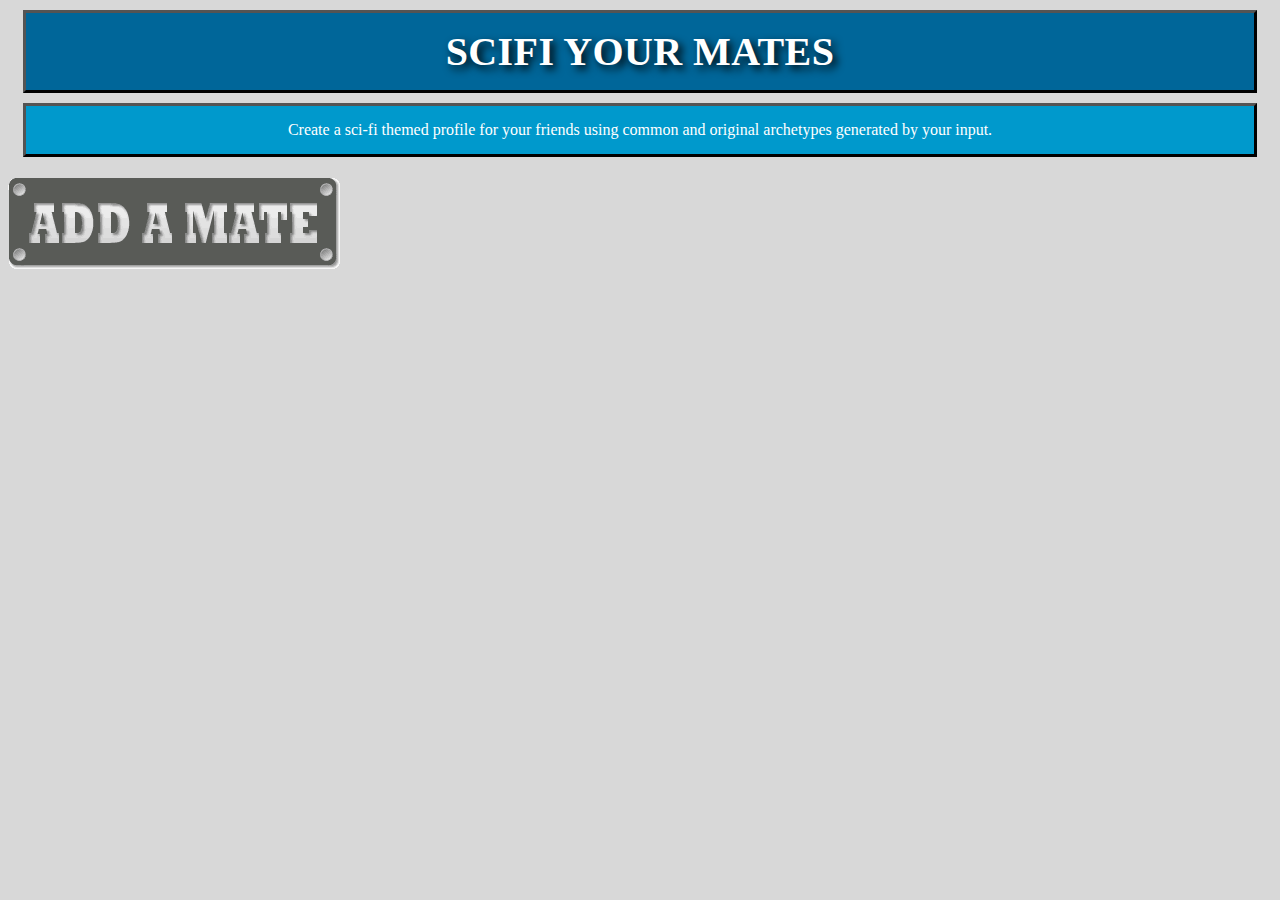
<file: Magee_David_VFW_2/Project3/index.html>
<!DOCTYPE html>
<!-- David Magee, VFW 0512-->
<html>
	<head>
    	<meta charset="utf-8" />
    	<meta name="description" content="First document." />
    	<meta name="keywords" content="mobile development" />
    	<meta name="robots" content="index, follow" />
    	<meta name="viewport" content="width=device-width" />
    	<title> My First HTML Document </title>
    	<link rel="stylesheet" href="style/style.css" />
    	
	</head>
	<body>
		<header>
			<h1>SciFi Your Mates</h1>
		</header>
		<p>Create a sci-fi themed profile for your friends using common and original archetypes generated by your input. </p>
	
	<nav>
		<h2><a href="additem.html"><img src="img/launchButton.gif" align="left" border="0" alt="Add A Mate"></a></h2>
	</nav>
	<script type="text/javascript" src="js/main.js"></script>
	</body>
</html>
</file>
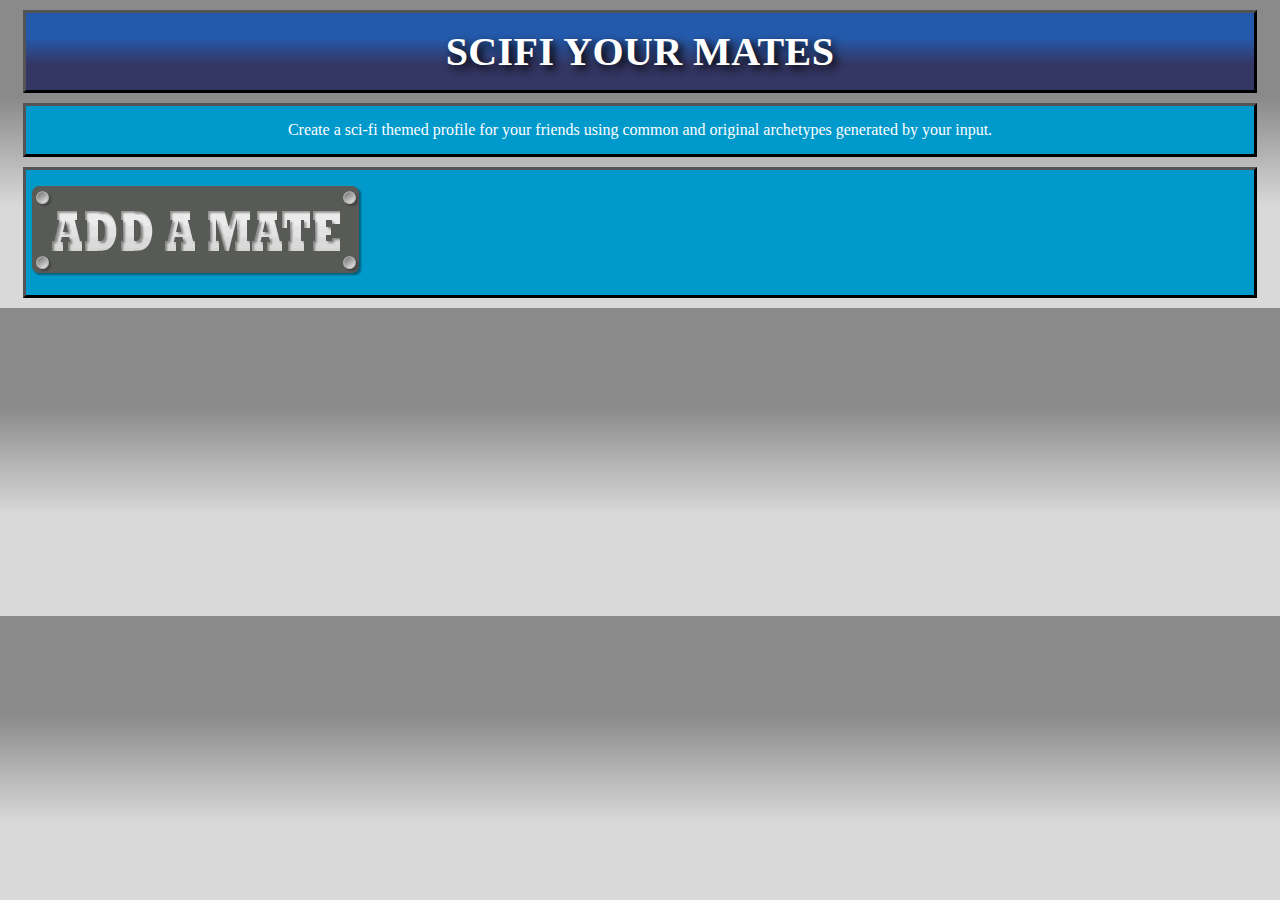
<file: Magee_David_VFW_2/Project4/index.html>
<!DOCTYPE html>
<!-- David Magee, VFW 0512-->
<html>
	<head>
    	<meta charset="utf-8" />
    	<meta name="description" content="First document." />
    	<meta name="keywords" content="mobile development" />
    	<meta name="robots" content="index, follow" />
    	<meta name="viewport" content="width=device-width" />
    	<title> My First HTML Document </title>
    	<link rel="stylesheet" href="style/style.css" />
    	
	</head>
	<body>
		<header>
			<h1>SciFi Your Mates</h1>
		</header>
		<p>Create a sci-fi themed profile for your friends using common and original archetypes generated by your input. </p>
	
	<nav>
		<h2><a href="additem.html"><img id="mainbutton" src="img/mainbutton.gif" align="left" border="0" alt="Add A Mate"></a></h2>
	</nav>
	<script type="text/javascript" src="js/json.js"></script>
	<script type="text/javascript" src="js/main.js"></script>
	</body>
</html>
</file>
<file: Magee_David_VFW_2/Project3/style/style.css>
/* David Magee, VFW 0512*/

body {
	background-color: #D8D8D8;
}

h1 {
	margin: 10px 15px;
	padding: 15px 5px;
	border: 3px outset black;
	color: white;
	font-family: Trebuchet MS, Tahoma, Geneva;
	font-size: 40px;
	text-align: center;
	text-transform: uppercase;
	text-shadow: black 0.1em 0.1em 0.2em;
	letter-spacing: .01em;
	background-color: #006699;
}

p { 
	margin: 10px 15px;
	padding: 15px 5px;
	border: 3px outset black;
	color: white;
	text-align: center;
	font-family: Tahoma, Geneva, Georgia;
	background-color: #0099CC;
}

fieldset {
	color: white;
	margin: 10px 15px;
	padding: 15px 5px;
	border: 3px outset black;
	background-color: #0099CC;
	text-shadow: black 0.1em 0.1em 0.2em;
	
}

label {
	display: block;
}

legend {
	padding: 0px 5px;
	border: 1px solid black;
	font-size: 30px;
	color: black;
	background-color: #F0F0F0;
	text-shadow: white 0.05em 0.05em 0.2em;
}

a{
	text-decoration: none;
	a:visited {color:#00FF00;}
}

li {
    font-size: 20px;
    list-style-type: georgian;
}
</file>
<file: Magee_David_VFW_2/Project4/style/style.css>
/* David Magee, VFW 0512*/

body {
	background-image: linear-gradient(bottom, rgb(217,217,217) 33%, rgb(138,138,138) 68%);
	background-image: -o-linear-gradient(bottom, rgb(217,217,217) 33%, rgb(138,138,138) 68%);
	background-image: -moz-linear-gradient(bottom, rgb(217,217,217) 33%, rgb(138,138,138) 68%);
	background-image: -webkit-linear-gradient(bottom, rgb(217,217,217) 33%, rgb(138,138,138) 68%);
	background-image: -ms-linear-gradient(bottom, rgb(217,217,217) 33%, rgb(138,138,138) 68%);
	background-image: -webkit-gradient(linear, left bottom, left top, color-stop(0.33, rgb(217,217,217)),
		color-stop(0.68, rgb(138,138,138))
);
}

h1 {
	margin: 10px 15px;
	padding: 15px 5px;
	border: 3px outset black;
	color: white;
	font-family: Trebuchet MS, Tahoma, Geneva;
	font-size: 40px;
	text-align: center;
	text-transform: uppercase;
	text-shadow: black 0.1em 0.1em 0.2em;
	letter-spacing: .01em;
	background-image: linear-gradient(bottom, rgb(52,54,99) 33%, rgb(36,90,171) 68%);
	background-image: -o-linear-gradient(bottom, rgb(52,54,99) 33%, rgb(36,90,171) 68%);
	background-image: -moz-linear-gradient(bottom, rgb(52,54,99) 33%, rgb(36,90,171) 68%);
	background-image: -webkit-linear-gradient(bottom, rgb(52,54,99) 33%, rgb(36,90,171) 68%);
	background-image: -ms-linear-gradient(bottom, rgb(52,54,99) 33%, rgb(36,90,171) 68%);
	background-image: -webkit-gradient(linear, left bottom, left top, color-stop(0.33, rgb(52,54,99)),
		color-stop(0.68, rgb(36,90,171))
	);
}

p { 
	margin: 10px 15px;
	padding: 15px 5px;
	border: 3px outset black;
	color: white;
	text-align: center;
	font-family: Tahoma, Geneva, Georgia;
	background-color: #0099CC;
}

fieldset {
	color: white;
	margin: 10px 15px;
	padding: 15px 5px;
	border: 3px outset black;
	background-color: #0099CC;
	text-shadow: black 0.1em 0.1em 0.2em;
	
}

label {
	display: block;
}

legend {
	padding: 0px 5px;
	border: 1px solid black;
	font-size: 30px;
	color: black;
	background-color: #F0F0F0;
	text-shadow: white 0.05em 0.05em 0.2em;
}

a{
	text-decoration: none;
	a:visited {color:#00FF00;}
}

ul, li {
    font-size: 20px;
    list-style-type: none;
}

div {
	border: 3px outset black;
	margin: 10px 15px;
	padding: 15px 5px;
	background-color: #0099CC;
}

/*img {
	display: block;
}*/

h2 {
	margin: 10px 15px;
	padding: 15px 5px;
	border: 3px outset black;
	background-color: #0099CC;
	height: 95px;
}

/* background-color: #006699; for h1 , background-color: #D8D8D8; for body */
</file>
